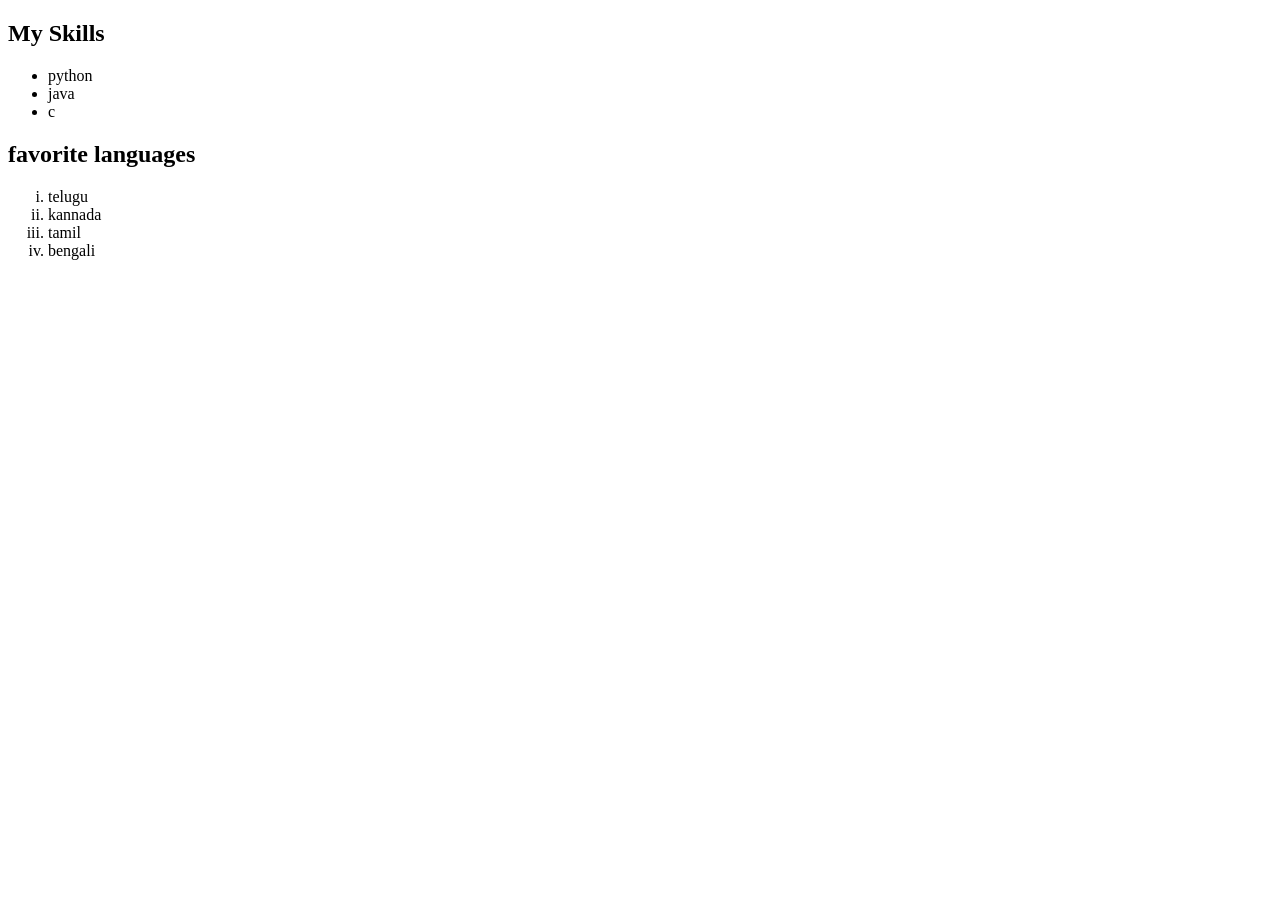
<file: task1.html>
<!DOCTYPE html>
<html lang="en">
<head>
    <meta charset="UTF-8">
    <meta name="viewport" content="width=device-width, initial-scale=1.0">
    <title>document</title>
</head>
<body>
    <h2>My Skills</h2>
    <ul>
        <li>python</li>
        <li>java</li>
        <li>c</li>
    </ul>
    <h2>favorite languages</h2>
    <ol type="i">
        <li>telugu</li>
        <li>kannada</li>
        <li>tamil</li>
        <li>bengali</li>
    </ol>
</body>
</html>
</file>
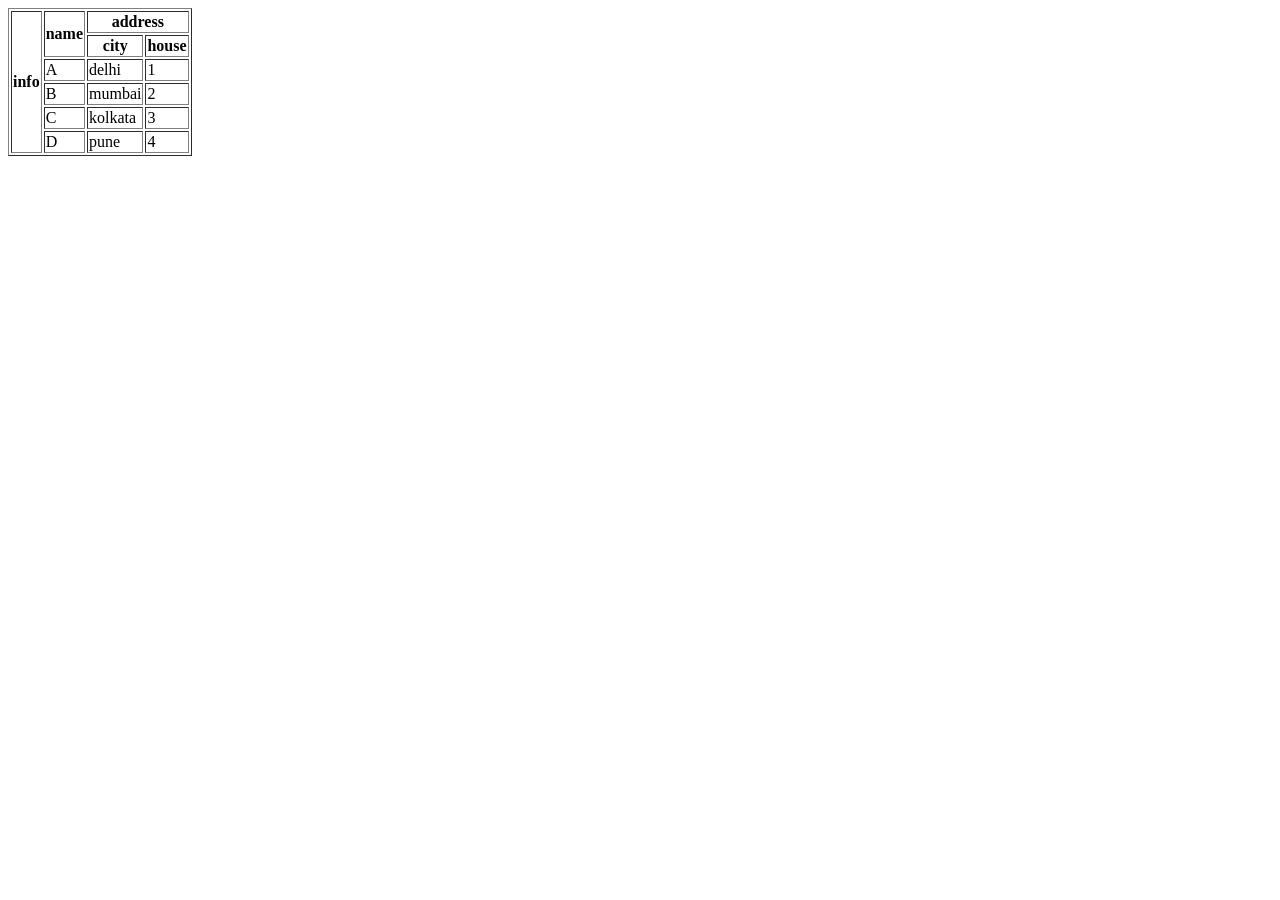
<file: task3.html>
<!DOCTYPE html>
<html lang="en">
<head>
    <meta charset="UTF-8">
    <meta name="viewport" content="width=device-width, initial-scale=1.0">
    <title>Document</title>
</head>
<body>
    <table border="1">
        <thead>
        <tr>
            <th rowspan="6">info</th>
            <th rowspan="2">name</th>
            <th colspan="2">address</th>
        </tr>
        <tr>
        <th>city</th>
        <th>house</th>
        </tr>
        <tr>
            <td>A</td>
            <td>delhi</td>
            <td>1</td>
        </tr>
         <tr>
            <td>B</td>
            <td>mumbai</td>
            <td>2</td>
        </tr>
         <tr>
            <td>C</td>
            <td>kolkata</td>
            <td>3</td>
        </tr>
         <tr>
            <td>D</td>
            <td>pune</td>
            <td>4</td>
        </tr>
</body>
</html>
</file>
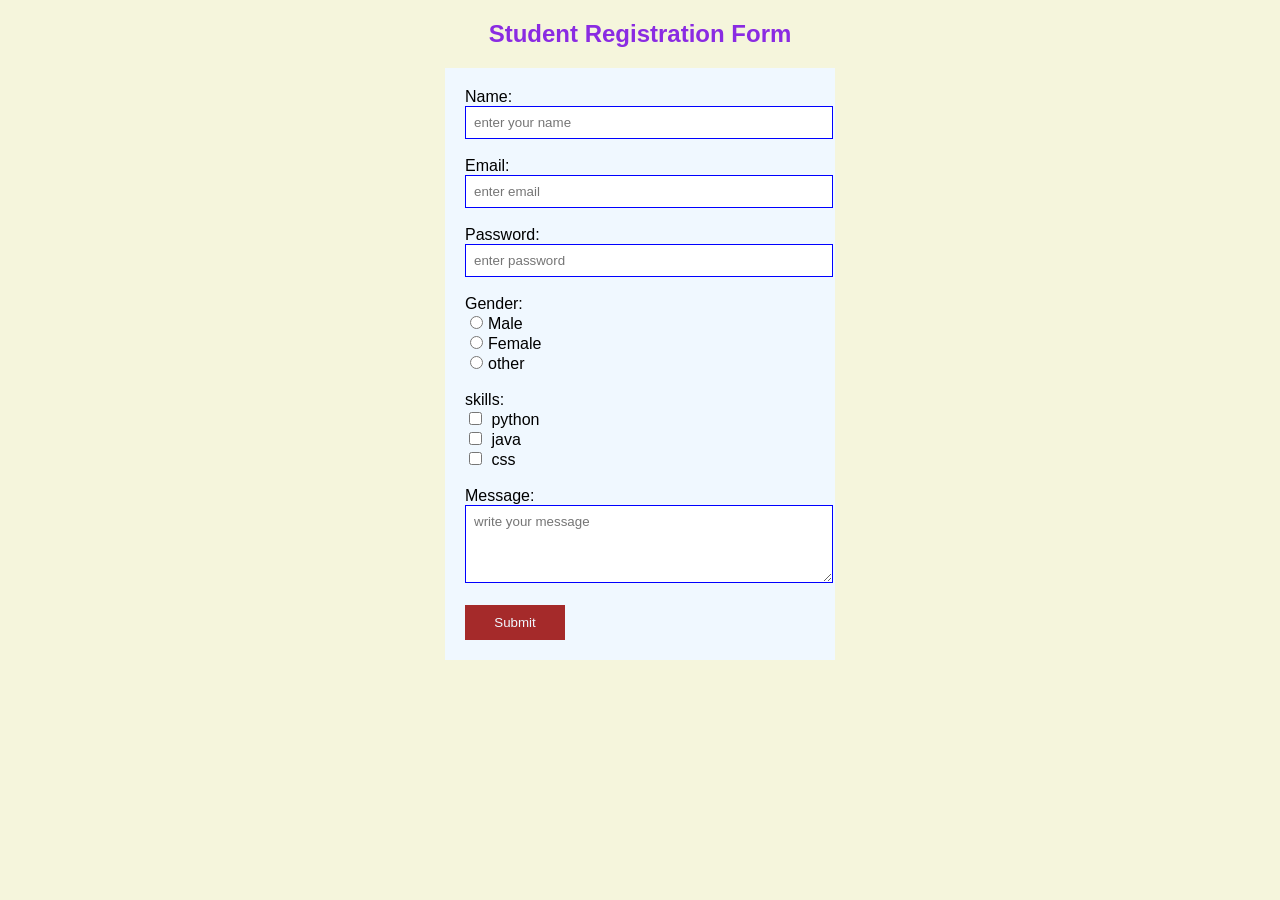
<file: task5.html>
<!DOCTYPE html>
<html lang="en">
<head>
   
  
    <title>Registration form</title>
    <link rel="stylesheet" href="regform.css">
</head>
<body>
    <h2>Student Registration Form</h2>
    <form>
        Name:
        <br>
        <input type="text" placeholder="enter your name">
        <br><br>
        Email:
        <br>
        <input type="text" placeholder="enter email">
        <br><br>
        Password:
        <br>
        <input type="password" placeholder="enter password">
        <br><br>
        Gender:
        <br>
        <input type="radio" name="gender">Male
        <br>
        <input type="radio" name="gender">Female
        <br>
        <input type="radio" name="gender">other
        <br><br>
        skills:
        <br>
        <input type="checkbox"> python
        <br>
        <input type="checkbox"> java
        <br>
        <input type="checkbox"> css
        <br><br>
        Message:
        <br>
        <textarea rows="4" cols="30" placeholder="write your message"></textarea>
        <br><br>
        <input type="submit">
    </form>
</body>
</html>
</file>
<file: regform.css>
*{
    font-family: Arial, Helvetica, sans-serif;
}
body{
    background-color: beige;
}
h2{
    text-align: center;
    color: blueviolet;
}
form{
    background-color: aliceblue;
    width: 350px;
    padding: 20px;
    margin: auto;
    border: 1px;
}
input[type="text"],
input[type="email"],
input[type="password"],
textarea{
    width:100%;
    padding:8px;
    border:1px solid blue;
}
input[type="radio"],
input[type="checkbox"]{
    margin-right: 5px;
}
input[type="submit"]{
    background-color: brown;
    color: aliceblue;
    border: none;
    padding:10px;
    width:100px;
}
</file>
